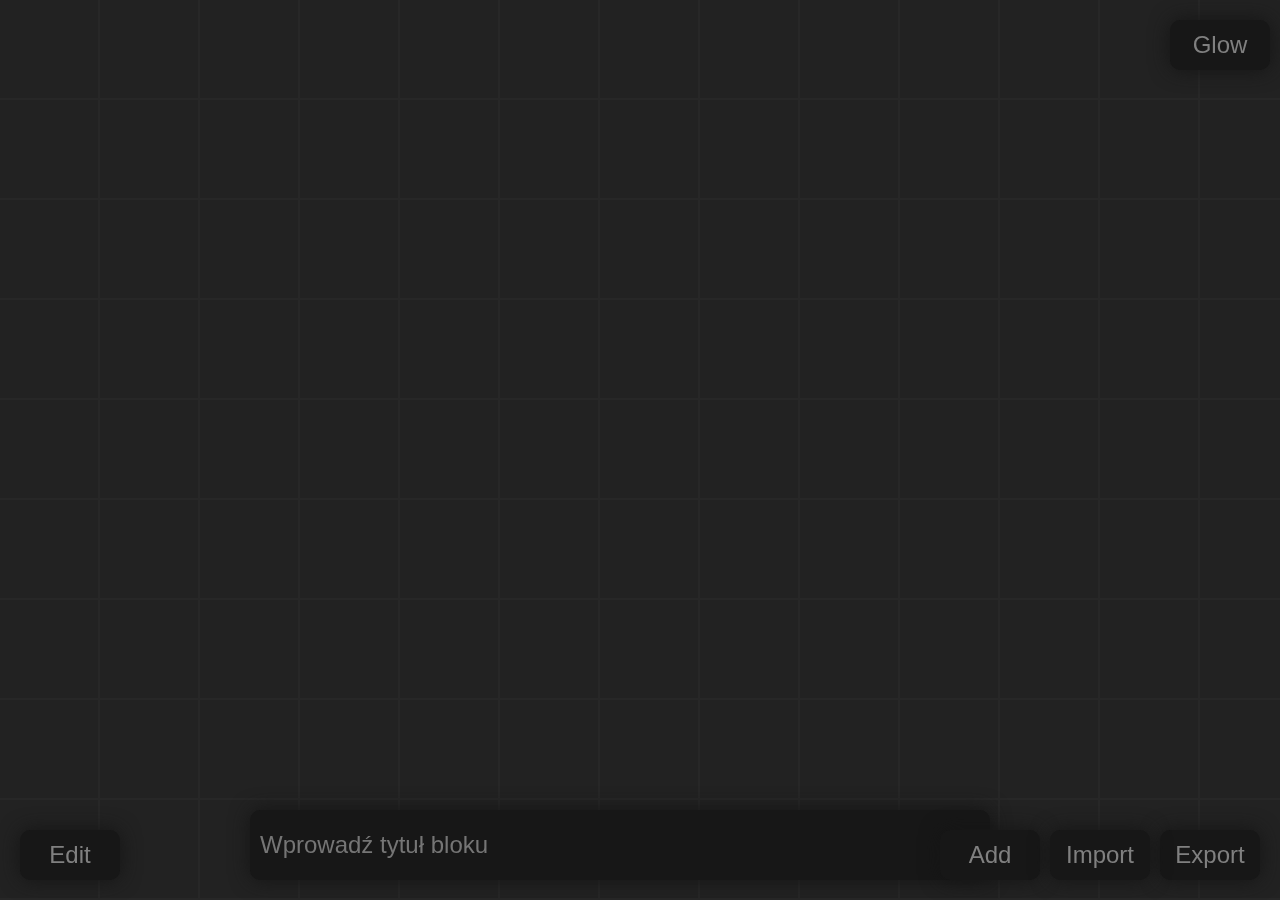
<file: apps/todo.html>
<!DOCTYPE html>
<html lang="en">
<head>
	<meta charset="UTF-8">
	<title>root@stremty.space:/# TodoApp</title>
    <link rel="stylesheet" href="assets/styles.css">
	<link rel="stylesheet" href="https://cdnjs.cloudflare.com/ajax/libs/font-awesome/5.15.3/css/all.min.css" crossorigin="anonymous"/>
	<link href='https://fonts.googleapis.com/css?family=Ubuntu' rel='stylesheet'>
	<style>
	body {
    	font-family: 'Ubuntu';
		letter-spacing: 2px;
	}
</style>

</head>
<body>
	<canvas></canvas>
	<div class="container">
        <input type="text" id="block-input" placeholder="Wprowadź tytuł bloku">
		<button id="add-block-btn">Add</button>
    <button id="export-btn">Export</button>
    <button id="import-btn">Import</button>
	<button id="edit-btn">Edit</button>
	<button id="glow-btn">Glow</button>
	</div>
    <script src="assets/main.js"></script>
</body>
</html>
</file>
<file: apps/assets/styles.css>
body {
    margin: 0;
    padding: 0;
    background-color: #222;
    background-image:
    linear-gradient(#272727 2px, transparent 2px),
    linear-gradient(90deg, #272727 2px, transparent 2px),
    linear-gradient(#222222 1px, transparent 1px),
    linear-gradient(90deg, #222222 1px, transparent 1px);
    background-size: 100px 100px, 100px 100px, 20px 20px, 20px 20px;
    background-position: -2px -2px, -2px -2px, -1px -1px, -1px -1px;
    font-family: Arial, sans-serif;
    transition: 3s;
}
h2{
    color: white;
}
.container {
    max-width: 800px;
    margin: 0 auto;
    padding: 20px;
}

.block {
    color: gray;
    background-color: #111;
    padding: 20px;
    margin-bottom: 20px;
    box-shadow: 0px 0px 20px 0px #151515;
    border-radius: 10px;
    cursor: move;
    position: absolute; /* added to enable dragging */
}

.block-title {
    font-size: 24px;
    font-weight: bold;
    margin: 0 0 10px;
    cursor: pointer;
}

.block-text {
    font-size: 16px;
    margin: 0;
    cursor: pointer;
}

#block-input {
    box-shadow: 0px 0px 20px 0px #151515;
    font-size: 24px;
    color:white;
    background: #171717;
    border-radius: 10px;
    position: fixed;
    padding: 10px;
    width: 720px;
    height: 50px;
    bottom: 10px;
    margin: 10px;
    border: none;
  }
button {
    box-shadow: 0px 0px 20px 0px #151515;
    border: none;
}
button:hover{
    transition: 0.3s;
}
#export-btn {
    font-size: 24px;
    color:gray;
    background: #171717;
    border-radius: 10px;
    position: fixed;
    width: 100px;
    height: 50px;
    bottom: 10px;
    right: 10px;
    margin: 10px;
}
#export-btn:hover {
    background-color: #111;
}
#import-btn {
    font-size: 24px;
    color:gray;
    background: #171717;
    border-radius: 10px;
    position: fixed;
    width: 100px;
    height: 50px;
    bottom: 10px;
    right: 120px;
    margin: 10px;
}
#import-btn:hover {
    background-color: #111;
}


#add-block-btn {
    font-size: 24px;
    color:gray;
    background: #171717;
    border-radius: 10px;
    position: fixed;
    width: 100px;
    height: 50px;
    bottom: 10px;
    right: 230px;
    margin: 10px;
}
#add-block-btn:hover {
    background-color: #111;
}

*:focus {
    outline: none;
}


#edit-btn {
    cursor:not-allowed;
    font-size: 24px;
    color:gray;
    background: #171717;
    border-radius: 10px;
    position: fixed;
    width: 100px;
    height: 50px;
    bottom: 10px;
    left: 10px;
    margin: 10px;
}
#edit-btn:hover {
    background-color: #111;
}
#glow-btn {
    font-size: 24px;
    color:gray;
    background: #171717;
    border-radius: 10px;
    position: fixed;
    width: 100px;
    height: 50px;
    top: 10px;
    right: 10px;
    margin-top: 10px;
}
#glow-btn:hover {
    background-color: #111;
}

canvas {display: block;}
</file>
